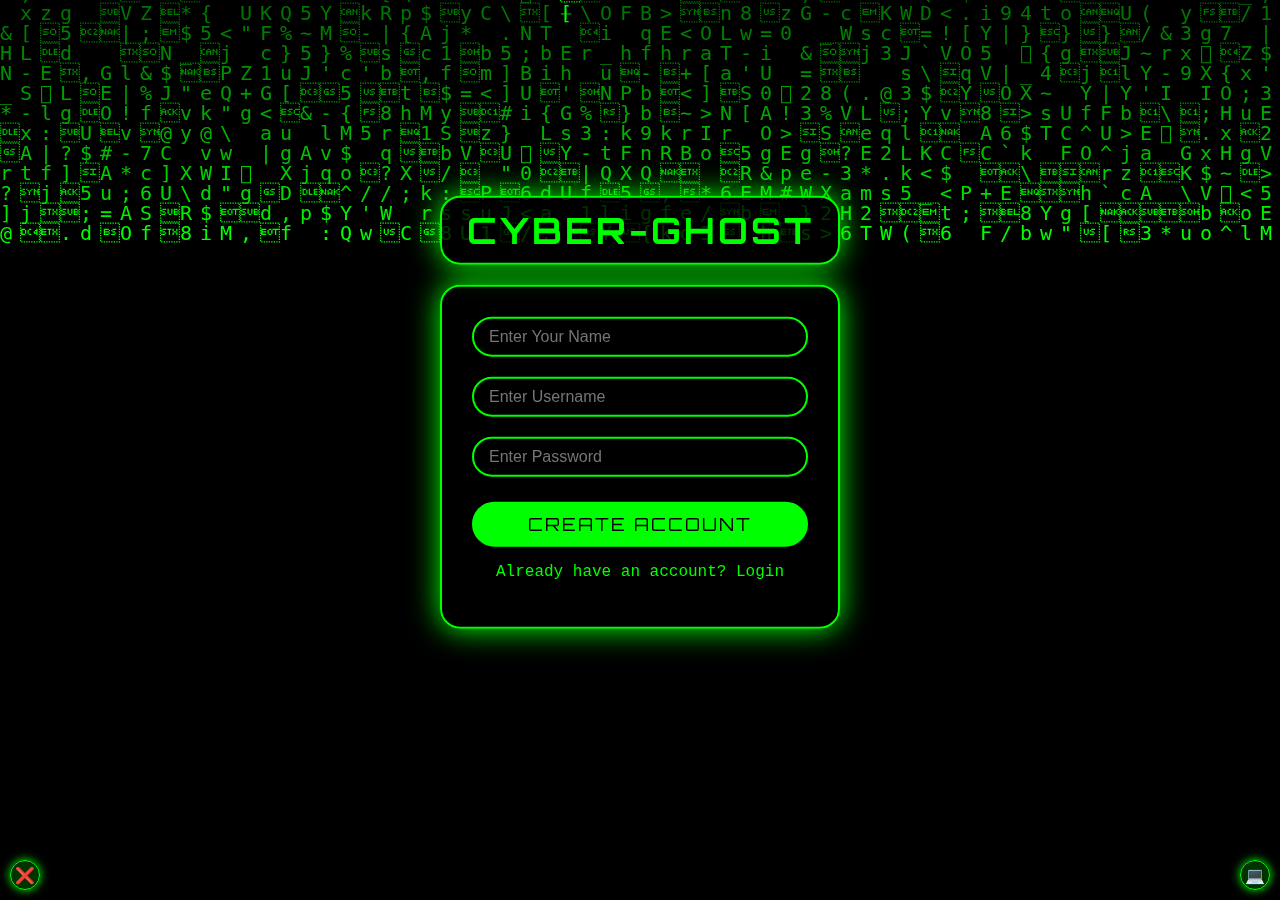
<file: index.html>
<!DOCTYPE html>
<html>
<head>
    <meta charset="UTF-8">
    <meta name="viewport" content="width=device-width, initial-scale=1.0">
    <title>CYBER-GHOST Signup</title>
    <link href="https://fonts.googleapis.com/css2?family=Orbitron:wght@700&family=Roboto&display=swap" rel="stylesheet">
    <link rel="stylesheet" href="styles.css">
</head>
<body>
    <canvas id="canvas"></canvas>
    <div id="content-wrapper">
        <h1 class="cyber-ghost"><span>CYBER-GHOST</span></h1>
        <div id="signup-form">
            <form id="signupForm">
                <input type="text" id="name" name="name" placeholder="Enter Your Name" required>
                <input type="text" id="username" name="username" placeholder="Enter Username" required>
                <input type="password" id="password" name="password" placeholder="Enter Password" required>
                <input type="submit" value="Create Account">
            </form>
            <p>Already have an account? <a href="login.html">Login</a></p>
        </div>
        <div id="hackerPopup" style="display: none;">
            <div class="access"></div>
            <div class="granted"></div>
        </div>
    </div>
    <script src="common.js"></script>
    <script src="signup.js"></script>
</body>
</html>
</file>
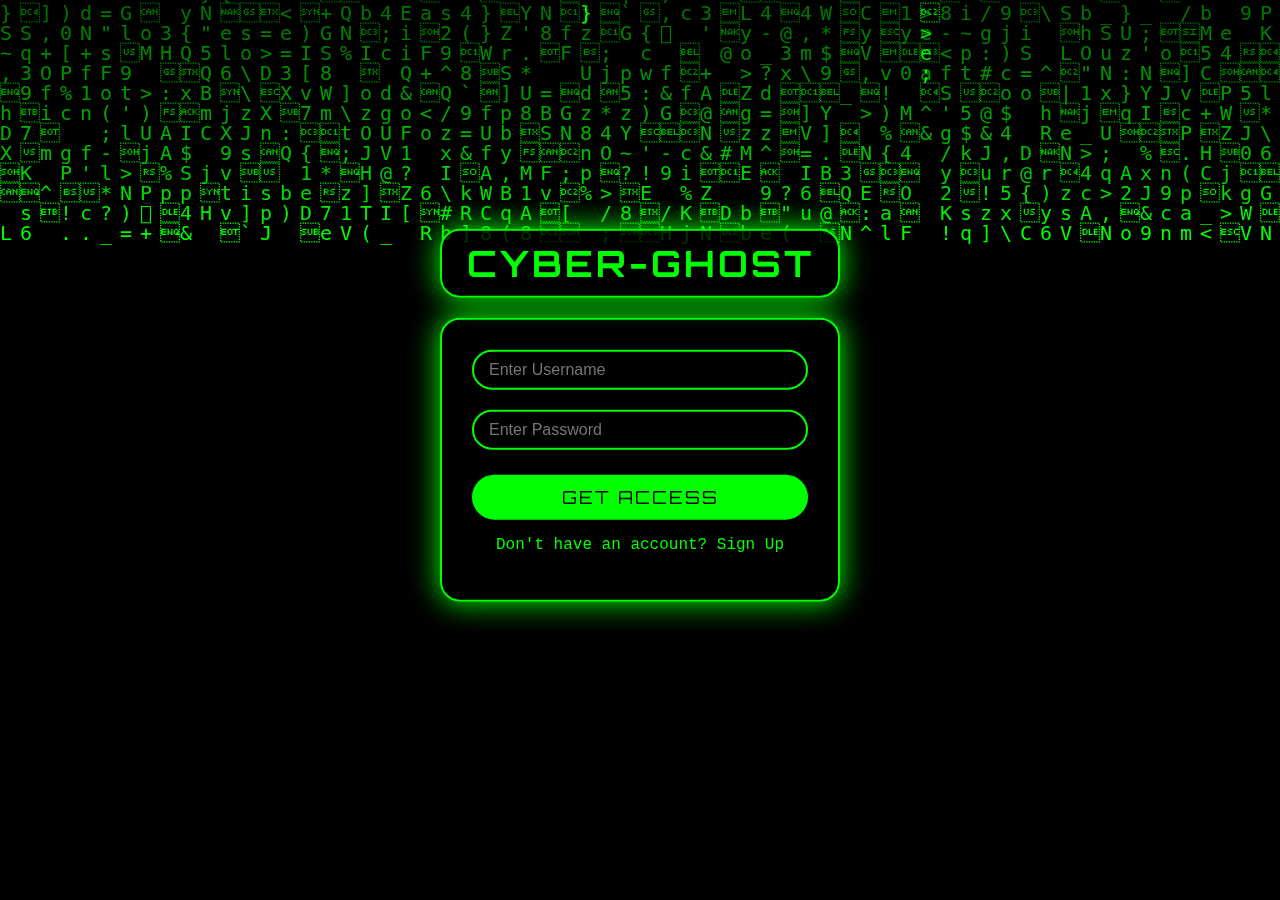
<file: login.html>
<!DOCTYPE html>
<html>
<head>
  <meta charset="UTF-8">
  <meta name="viewport" content="width=device-width, initial-scale=1.0">
  <title>CYBER-GHOST Login</title>
  <link href="https://fonts.googleapis.com/css2?family=Orbitron:wght@700&family=Roboto&display=swap" rel="stylesheet">
  <link rel="stylesheet" href="styles.css">
</head>
<body>
  <canvas id="canvas"></canvas>
  <div id="content-wrapper">
    <h1 class="cyber-ghost"><span>CYBER-GHOST</span></h1>
    <div id="login-form">
      <form id="loginForm">
        <input type="text" id="username" name="username" placeholder="Enter Username" required>
        <input type="password" id="password" name="password" placeholder="Enter Password" required>
        <input type="submit" value="Get Access">
      </form>
      <p>Don't have an account? <a href="index.html">Sign Up</a></p>
    </div>
    <div id="hackerPopup" style="display: none;">
      <div class="access"></div>
      <div class="granted"></div>
    </div>
  </div>
  <script src="common.js"></script>
  <script src="login.js"></script>
</body>
</html>
</file>
<file: styles.css>
body {
  margin: 0;
  background-color: #000;
  font-family: 'Courier New', monospace;
  overflow: hidden;
  min-height: 100vh;
  display: flex;
  justify-content: center;
  align-items: center;
}

#canvas {
  position: fixed;
  top: 0;
  left: 0;
  width: 100%;
  height: 100%;
}

#content-wrapper {
  position: relative;
  width: 90%;
  max-width: 400px;
  display: flex;
  flex-direction: column;
  align-items: center;
  transform: translateY(-5%); /* This will move everything up a bit */
}

#login-form, #signup-form {
  background-color: rgba(0, 0, 0, 0.8);
  padding: 30px;
  border-radius: 20px;
  color: #0f0;
  width: 100%;
  text-align: center;
  box-shadow: 0 0 30px #0f0;
  animation: glow 2s infinite;
  box-sizing: border-box;
  margin-bottom: 50px; /* Reduced from 40px to 30px */
  border: 2px solid #0f0;
}

#login-form h1, #signup-form h1 {
  font-size: clamp(28px, 6vw, 36px);
  margin-bottom: 30px;
}

#login-form input[type="text"], #login-form input[type="password"],
#signup-form input[type="text"], #signup-form input[type="password"] {
  width: 100%;
  height: 40px;
  margin-bottom: 20px;
  padding: 5px 15px;
  border: 2px solid #0f0;
  border-radius: 25px;
  font-size: clamp(12px, 3vw, 16px);
  color: #0f0;
  background-color: rgba(0, 0, 0, 0.5);
  animation: pulse 1.5s infinite;
  box-sizing: border-box;
  transition: all 0.3s ease;
}

#login-form input[type="text"]:focus, #login-form input[type="password"]:focus,
#signup-form input[type="text"]:focus, #signup-form input[type="password"]:focus {
  outline: none;
  box-shadow: 0 0 20px #0f0;
  transform: scale(1.05);
}

#login-form input[type="submit"], #signup-form input[type="submit"] {
  width: 100%;
  height: 45px;
  padding: 10px;
  border: none;
  border-radius: 25px;
  font-size: clamp(14px, 3vw, 18px);
  color: #000;
  background-color: #0f0;
  cursor: pointer;
  transition: all 0.3s ease;
  font-family: 'Orbitron', sans-serif;
  letter-spacing: 2px;
  text-transform: uppercase;
  margin-top: 5px;
}

#login-form input[type="submit"]:hover, #signup-form input[type="submit"]:hover {
  background-color: #00ff00;
  box-shadow: 0 0 30px #0f0;
  transform: scale(1.05);
}

#hackerPopup {
  position: absolute;
  top: calc(100% - 15px); /* Changed from calc(100% - 10px) to calc(100% - 15px) */
  left: 50%;
  transform: translateX(-50%) scale(0.9);
  display: flex;
  flex-direction: column;
  justify-content: center;
  align-items: center;
  border-radius: 15px;
  width: 90%;
  max-width: 300px;
  padding: 15px;
  border: 3px solid #0f0;
  background-color: rgba(0, 15, 0, 0.95);
  color: #0f0;
  text-align: center;
  z-index: 1000;
  box-shadow: 0 0 30px #0f0, inset 0 0 20px #0f0;
  animation: grantedPulse 1.5s infinite;
  box-sizing: border-box;
  opacity: 0;
  transition: all 0.5s cubic-bezier(0.68, -0.55, 0.265, 1.55);
}

#hackerPopup .access,
#hackerPopup .granted {
  font-size: clamp(16px, 4vw, 24px);
  font-weight: bold;
  margin-bottom: 5px;
  text-shadow: 0 0 10px #0f0, 0 0 20px #0f0;
  letter-spacing: 3px;
  font-family: 'Orbitron', sans-serif;
  animation: textGlow 1.5s infinite alternate;
}

#hackerPopup.denied {
  border-color: #ff0000;
  box-shadow: 0 0 30px #ff0000, inset 0 0 20px #ff0000;
  background-color: rgba(25, 0, 0, 0.95);
  animation: deniedPulse 1.5s infinite;
}

#hackerPopup.denied .access,
#hackerPopup.denied .granted {
  color: #ff0000;
  text-shadow: 0 0 10px #ff0000, 0 0 20px #ff0000;
  animation: textGlowRed 1.5s infinite alternate;
}

@keyframes grantedPulse {
  0%, 100% { 
    box-shadow: 0 0 30px #0f0, inset 0 0 20px #0f0;
    background-color: rgba(0, 15, 0, 0.95);
  }
  50% { 
    box-shadow: 0 0 50px #0f0, inset 0 0 30px #0f0;
    background-color: rgba(0, 25, 0, 0.95);
  }
}

@keyframes deniedPulse {
  0%, 100% { 
    box-shadow: 0 0 30px #ff0000, inset 0 0 20px #ff0000;
    background-color: rgba(25, 0, 0, 0.95);
  }
  50% { 
    box-shadow: 0 0 50px #ff0000, inset 0 0 30px #ff0000;
    background-color: rgba(50, 0, 0, 0.95);
  }
}

@keyframes textGlow {
  from { text-shadow: 0 0 5px #0f0, 0 0 10px #0f0; }
  to { text-shadow: 0 0 10px #0f0, 0 0 20px #0f0, 0 0 30px #0f0; }
}

@keyframes textGlowRed {
  from { text-shadow: 0 0 5px #ff0000, 0 0 10px #ff0000; }
  to { text-shadow: 0 0 10px #ff0000, 0 0 20px #ff0000, 0 0 30px #ff0000; }
}

@keyframes slideUp {
  from { transform: translate(-50%, 20px); opacity: 0; }
  to { transform: translate(-50%, 0); opacity: 1; }
}

#hackerPopup.show {
  transform: translate(-50%, 0) scale(1);
  opacity: 1;
}

@media (max-width: 480px) {
  #content-wrapper {
    width: 95%;
  }

  #login-form, #signup-form {
    padding: 20px;
  }

  #hackerPopup {
    padding: 10px;
    top: calc(100% - 5px); /* Adjusted for smaller screens */
  }

  #hackerPopup .access,
  #hackerPopup .granted {
    font-size: clamp(14px, 4vw, 20px);
  }
}

@media (max-height: 600px) {
  #content-wrapper {
    transform: scale(0.9) translateY(-8%); /* Adjusted for smaller height screens */
  }

  .cyber-ghost {
    margin-bottom: 10px;
  }

  #login-form, #signup-form {
    margin-bottom: 20px; /* Further reduced for smaller height screens */
  }

  #hackerPopup {
    top: calc(100% - 10px); /* Adjusted for smaller height screens */
  }
}

.cyber-ghost {
  font-size: clamp(24px, 5vw, 36px);
  margin-bottom: 20px;
  font-family: 'Orbitron', sans-serif;
  letter-spacing: 3px;
  text-align: center;
  width: 100%;
  max-width: 600px;
  color: #0f0;
  background-color: rgba(0, 0, 0, 0.8);
  padding: 10px 15px;
  border-radius: 20px;
  box-shadow: 0 0 30px #0f0;
  white-space: nowrap;
  overflow: hidden;
  text-overflow: ellipsis;
  box-sizing: border-box;
  position: relative;
  border: 2px solid #0f0;
  animation: glow 2s infinite;
}

.cyber-ghost span {
  display: inline-block;
  animation: textPulse 1.5s infinite alternate, glitch 0.5s infinite;
}

@keyframes textPulse {
  from { transform: scale(1); }
  to { transform: scale(1.05); }
}

@keyframes glitch {
  0% { transform: translate(0) }
  20% { transform: translate(-2px, 2px) }
  40% { transform: translate(-2px, -2px) }
  60% { transform: translate(2px, 2px) }
  80% { transform: translate(2px, -2px) }
  100% { transform: translate(0) }
}

a {
  color: #0f0;
  text-decoration: none;
  transition: all 0.3s ease;
}

a:hover {
  text-shadow: 0 0 10px #0f0;
}

.hacker-transition {
  position: fixed;
  top: 0;
  left: 0;
  width: 100vw;
  height: 100vh;
  background-color: rgba(0, 0, 0, 0.9);
  display: flex;
  justify-content: center;
  align-items: center;
  opacity: 0;
  transition: opacity 0.5s ease;
  z-index: 9999;
}

.hacker-transition span {
  position: absolute;
  color: #0f0;
  font-family: 'Courier New', monospace;
  font-size: 20px;
  animation: fallDown 2s linear infinite;
}

@keyframes fallDown {
  0% {
    transform: translateY(-100vh);
    opacity: 1;
  }
  100% {
    transform: translateY(100vh);
    opacity: 0;
  }
}
</file>
